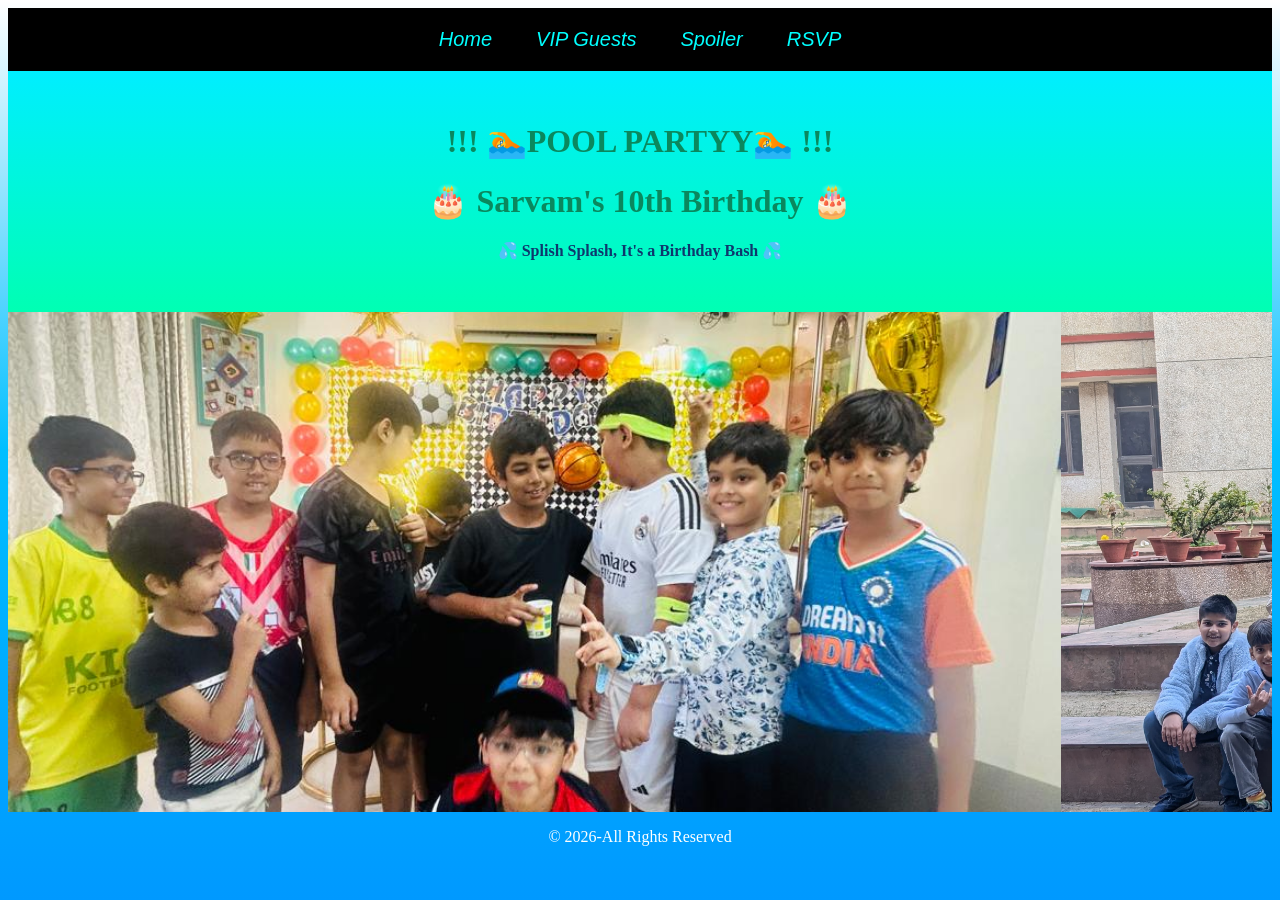
<file: index.html>
<html>
    <head>
      <title>Sarvam's 10th Birthday</title>
      <link href="style.css" rel="stylesheet"></link>

    </head>
    <body>
        <nav>
            <a href="index.html">Home</a>
            <a href="people.html">VIP Guests</a>
            <a href="spoiler.html">Spoiler</a>
            <a href="form.html">RSVP</a>
        </nav>

        <div class="header"> 
            <h1 style="color:rgb(10, 136, 94); font-style: cursive;">!!! 🏊POOL PARTYY🏊 !!!</h1>
            <h1 style="color:rgb(10, 136, 94); font-style: cursive;">🎂 Sarvam's 10th Birthday 🎂</h1>
            <h4 style="color:rgb(14, 55, 109);">💦 Splish Splash, It's a Birthday Bash 💦</h4>
        </div>
            
        <div class="caro">
            <div class="caroimg">

            <img src="best.jpeg">
            <img src="group.jpeg">
            <img src="myteam.jpeg">
            <img src="opponent.jpeg">
            <img src="pool.jpeg">


            <img src="best.jpeg">
            <img src="group.jpeg">
            <img src="myteam.jpeg">
            <img src="opponent.jpeg">
            <img src="pool.jpeg">
            
      
            </div>
        </div>

        <footer>
             <p style="text-align: center;color:white">&copy; 2026-All Rights Reserved</p>
        </footer>
            
            


    </body>
</html>
</file>
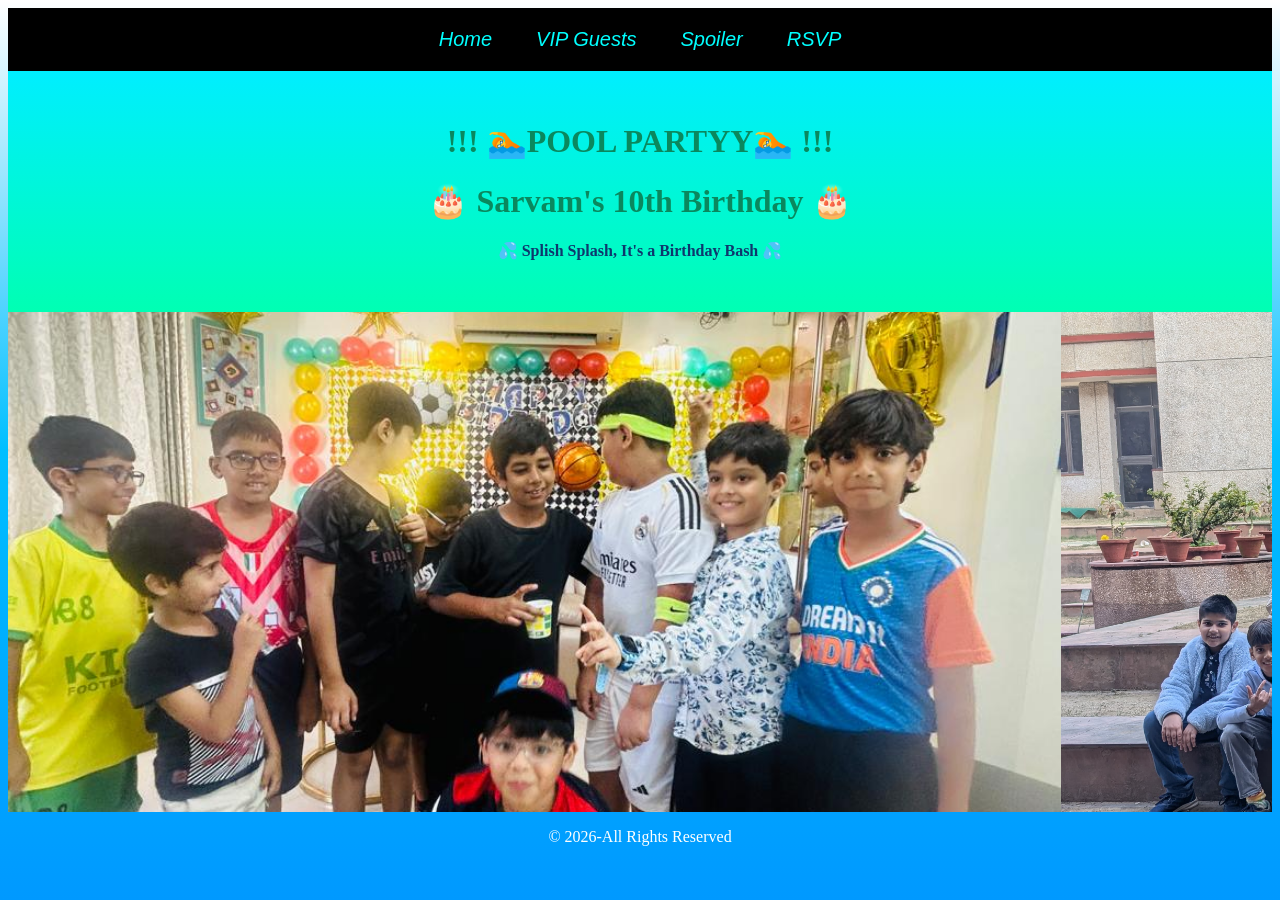
<file: mybirthday10.html>
<html>
    <head>
      <title>Sarvam's 10th Birthday</title>
      <link href="style.css" rel="stylesheet"></link>

    </head>
    <body>
        <nav>
            <a href="mybirthday10.html">Home</a>
            <a href="people.html">VIP Guests</a>
            <a href="spoiler.html">Spoiler</a>
            <a href="form.html">RSVP</a>
        </nav>

        <div class="header"> 
            <h1 style="color:rgb(10, 136, 94); font-style: cursive;">!!! 🏊POOL PARTYY🏊 !!!</h1>
            <h1 style="color:rgb(10, 136, 94); font-style: cursive;">🎂 Sarvam's 10th Birthday 🎂</h1>
            <h4 style="color:rgb(14, 55, 109);">💦 Splish Splash, It's a Birthday Bash 💦</h4>
        </div>
            
        <div class="caro">
            <div class="caroimg">

            <img src="best.jpeg">
            <img src="group.jpeg">
            <img src="myteam.jpeg">
            <img src="opponent.jpeg">
            <img src="pool.jpeg">


            <img src="best.jpeg">
            <img src="group.jpeg">
            <img src="myteam.jpeg">
            <img src="opponent.jpeg">
            <img src="pool.jpeg">
            
      
            </div>
        </div>

        <footer>
             <p style="text-align: center;color:white">&copy; 2026-All Rights Reserved</p>
        </footer>
            
            


    </body>
</html>
</file>
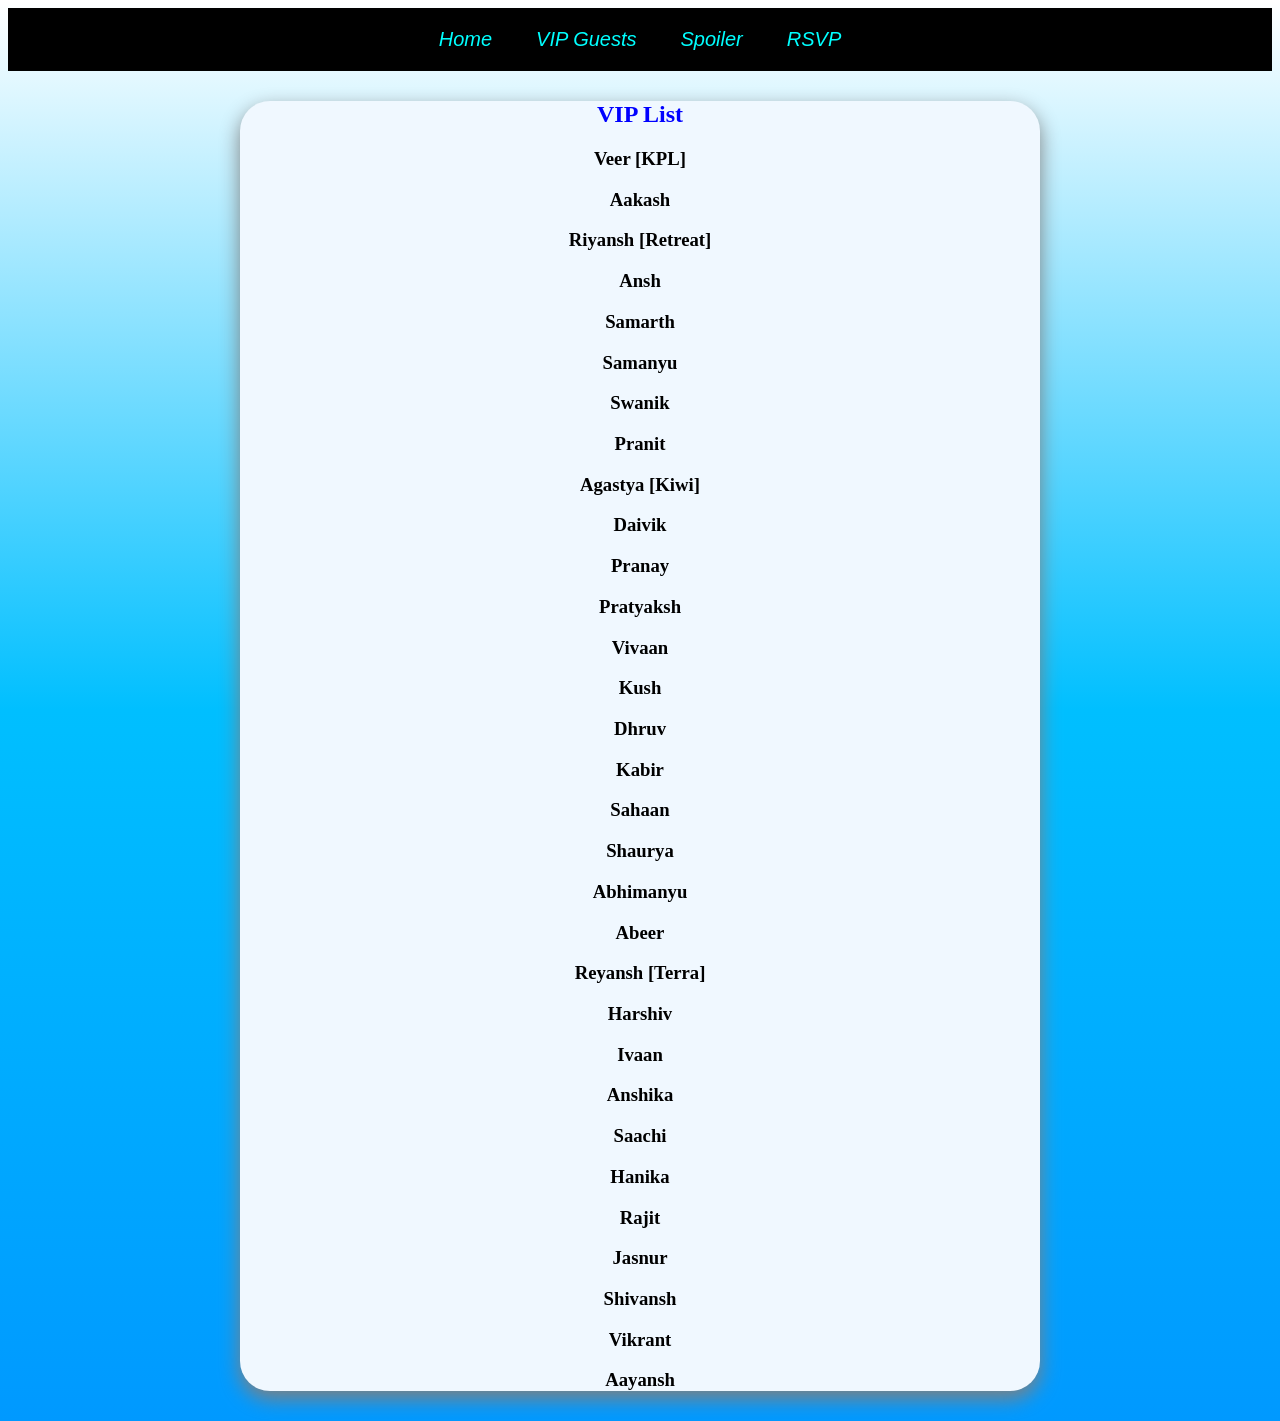
<file: people.html>
<html>
    <head>
       <title>VIP Guests</title> 
       <link href="style.css" rel="stylesheet"></link>
       <link href="mybirthday10.html" rel="stylesheet"></link>
    </head>
    <body>
         <nav>
            <a href="index.html">Home</a>
            <a href="people.html">VIP Guests</a>
            <a href="spoiler.html">Spoiler</a>
            <a href="form.html">RSVP</a>
        </nav>

        <div id="people">
            <h2>VIP List</h2>

            <h3>Veer [KPL]</h3>
            <h3>Aakash</h3>
            <h3>Riyansh [Retreat]</h3>
            <h3>Ansh</h3>
            <h3>Samarth</h3>
            <h3>Samanyu</h3>
            <h3>Swanik</h3>
            <h3>Pranit</h3>
            <h3>Agastya [Kiwi]</h3>
            <h3>Daivik</h3>
            <h3>Pranay</h3>
            <h3>Pratyaksh</h3>
            <h3>Vivaan</h3>
            <h3>Kush</h3>
            <h3>Dhruv</h3>
            <h3>Kabir</h3>
            <h3>Sahaan</h3>
            <h3>Shaurya</h3>
            <h3>Abhimanyu</h3>
            <h3>Abeer</h3>
            <h3>Reyansh [Terra]</h3>
            <h3>Harshiv</h3>
            <h3>Ivaan</h3>
            <h3>Anshika</h3>     
            <h3>Saachi</h3>
            <h3>Hanika</h3>
            <h3>Rajit</h3>
            <h3>Jasnur</h3>
            <h3>Shivansh</h3>
            <h3>Vikrant</h3>
            <h3>Aayansh</h3>
            
            


        
        </div>
    </body>






</html>
</file>
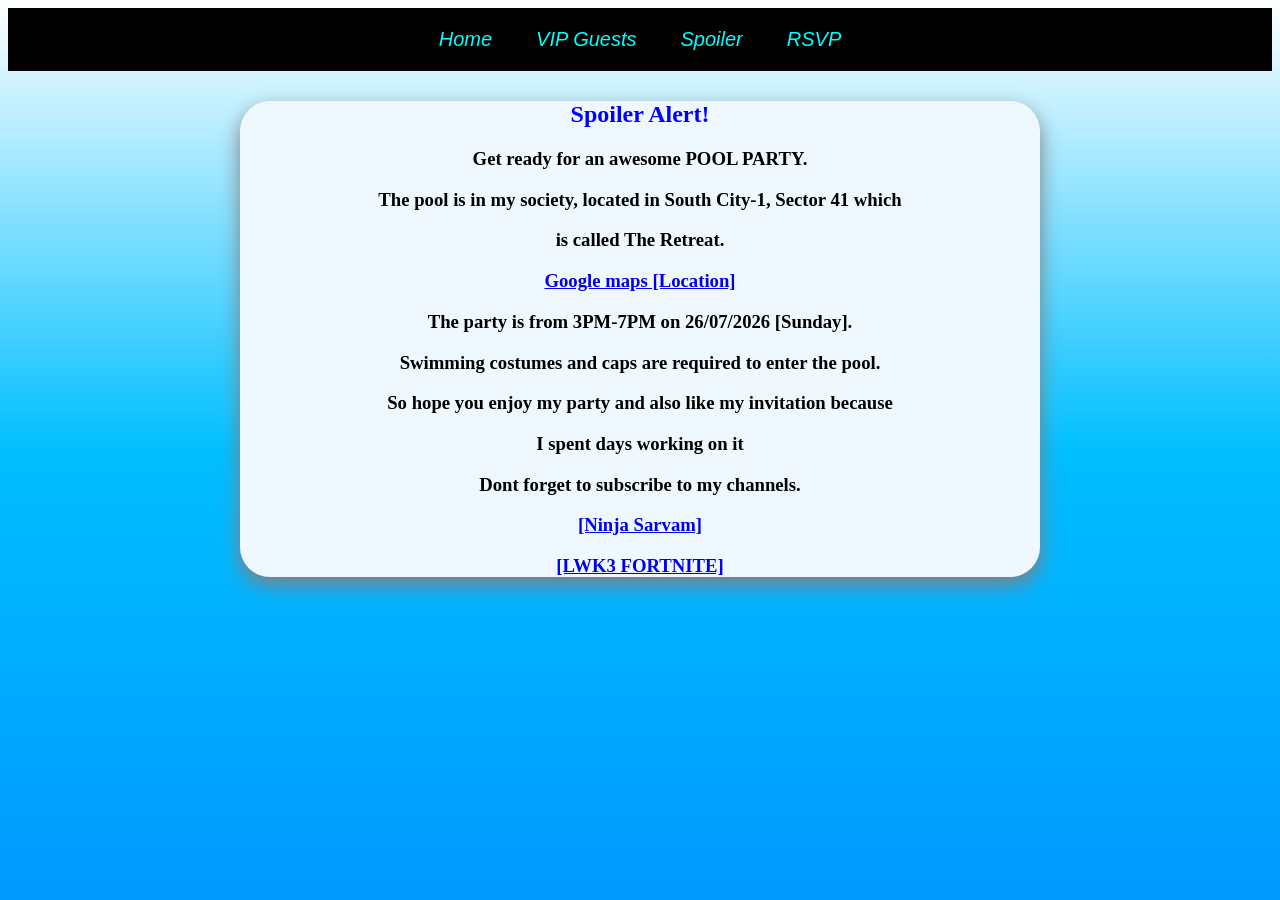
<file: spoiler.html>
<html>
    <head>
       <title>Spoiler</title> 
       <link href="style.css" rel="stylesheet"></link>
       <link href="mybirthday10.html" rel="stylesheet"></link>
    </head>
    <body>
         <nav>
            <a href="index.html">Home</a>
            <a href="people.html">VIP Guests</a>
            <a href="spoiler.html">Spoiler</a>
            <a href="form.html">RSVP</a>
        </nav>
            <div id="spoiler">
            <h2>Spoiler Alert!</h2>

            <h3>Get ready for an awesome POOL PARTY. </h3>

            <h3>The pool is in my society, located in South City-1, Sector 41 which </h3>
            <h3>is called The Retreat.</h3>  
            <a href="https://maps.app.goo.gl/MnaX7EgFNEtQPHiPA">
                <h3>Google maps [Location]</h3>
            </a>   
            <h3> The party is from 3PM-7PM on 26/07/2026 [Sunday]. </h3>
            <h3>Swimming costumes and caps are required to enter the pool.</h3>
            <h3> So hope you enjoy my party and also like my invitation because </h3>
            <h3>I spent days working on it</h3>
            
            <h3>Dont forget to subscribe to my channels.</h3>
            <a href="https://www.youtube.com/@ninjasarvam">
            <h3>[Ninja Sarvam]</h3>
            </a>
            <a href="https://www.youtube.com/@LWK3_FORTNITE_ESPORTS">
                <h3>[LWK3 FORTNITE]</h3>
            </a>
                 
            </div>
       
    </body>
</html>
</file>
<file: style.css>
body{
    background:linear-gradient(white,rgb(0, 191, 255),rgb(0, 153, 255));
    text-align: center;
}
nav{
    background:black;
    padding:20px;
    text-align: center;
    position: sticky;
    top:0;
}
nav a{
    color:cyan;
    text-decoration: none;
    font-family: 'Gill Sans', 'Gill Sans MT', Calibri, 'Trebuchet MS', sans-serif;
    font-style:italic;
    margin:20;
    font-size: 20;
}
div h2{
    color:blue;
    
}
.header{
    background: linear-gradient(rgb(0, 238, 255),rgb(0, 255, 179));
    padding: 30px;
}
#people{
    background: aliceblue; 
    width:90%;
    max-width: 800px;
    margin:30px auto;
    border-radius: 30px;
    box-shadow: 0 8px 20px grey;
    align-self:center;
}
#spoiler{
    background: aliceblue; 
    width:90%;
    max-width: 800px;
    margin:30px auto;
    border-radius: 30px;
    box-shadow: 0 8px 20px grey;
    align-self:center;
}
#form{
    background: aliceblue; 
    width:90%;
    max-width: 800px;
    margin:30px auto;
    border-radius: 30px;
    box-shadow: 0 8px 20px grey;
    align-self:center;
}
.caro{
    width:100%;
    height:500px;
    overflow:hidden;
    position: relative;
    
}
.caroimg{
    display: flex;
    width:500%;
    height:100%;
    animation: slideshow 20s linear infinite;
}
.caroimg img{
    width:16.66%;
    height: 500px;
    object-fit:cover;
    flex-shrink: 0;
}
@keyframes slideshow{
    from {
        transform:translateX(0)
        }
        to{
            transform: translateX(-80%);
        }
    /* 0%{
        transform :translateX(0%)
    }
    16%{
        transform :translateX(0%)
    }
    20%{
        transform :translateX(-100%)
    }
    36%{
        transform :translateX(-100%)
    }
    40%{
        transform :translateX(-200%)
    }
    56%{
        transform :translateX(-200%)
    }
    60%{
        transform :translateX(-300%)
    }
    76%{
        transform :translateX(-300%)
    }
    80%{
        transform :translateX(-400%)
    }
    96%{
        transform :translateX(-400%)
    }
    100%{
        transform :translateX(-500%)
    } */
}
</file>
